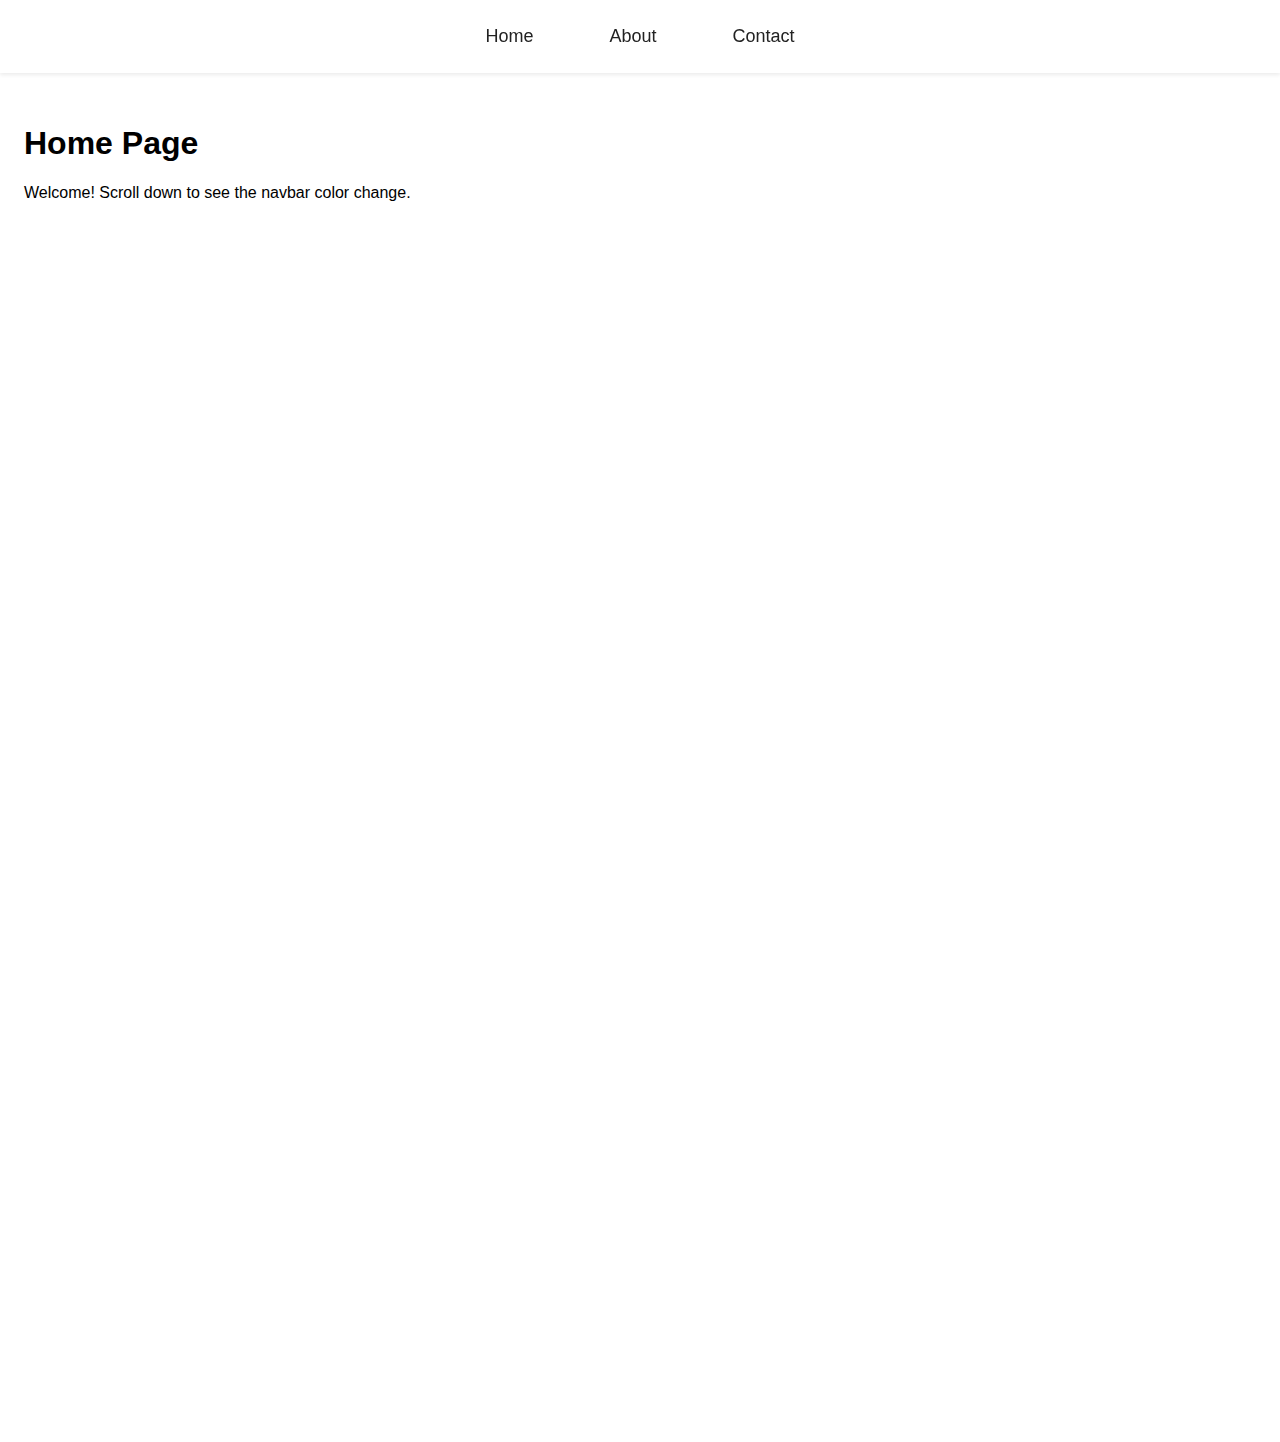
<file: index.html>
<!DOCTYPE html>
<html lang="en">
<head>
  <meta charset="UTF-8">
  <title>Home - Fixed Nav Demo</title>
  <link rel="stylesheet" href="style.css">
</head>
<body>
  <nav id="navbar">
    <a href="index.html">Home</a>
    <a href="about.html">About</a>
    <a href="contact.html">Contact</a>
  </nav>
  <main>
    <h1>Home Page</h1>
    <p>Welcome! Scroll down to see the navbar color change.</p>
    <div style="height: 1200px;"></div>
  </main>
  <script src="script.js"></script>
</body>
</html>
</file>
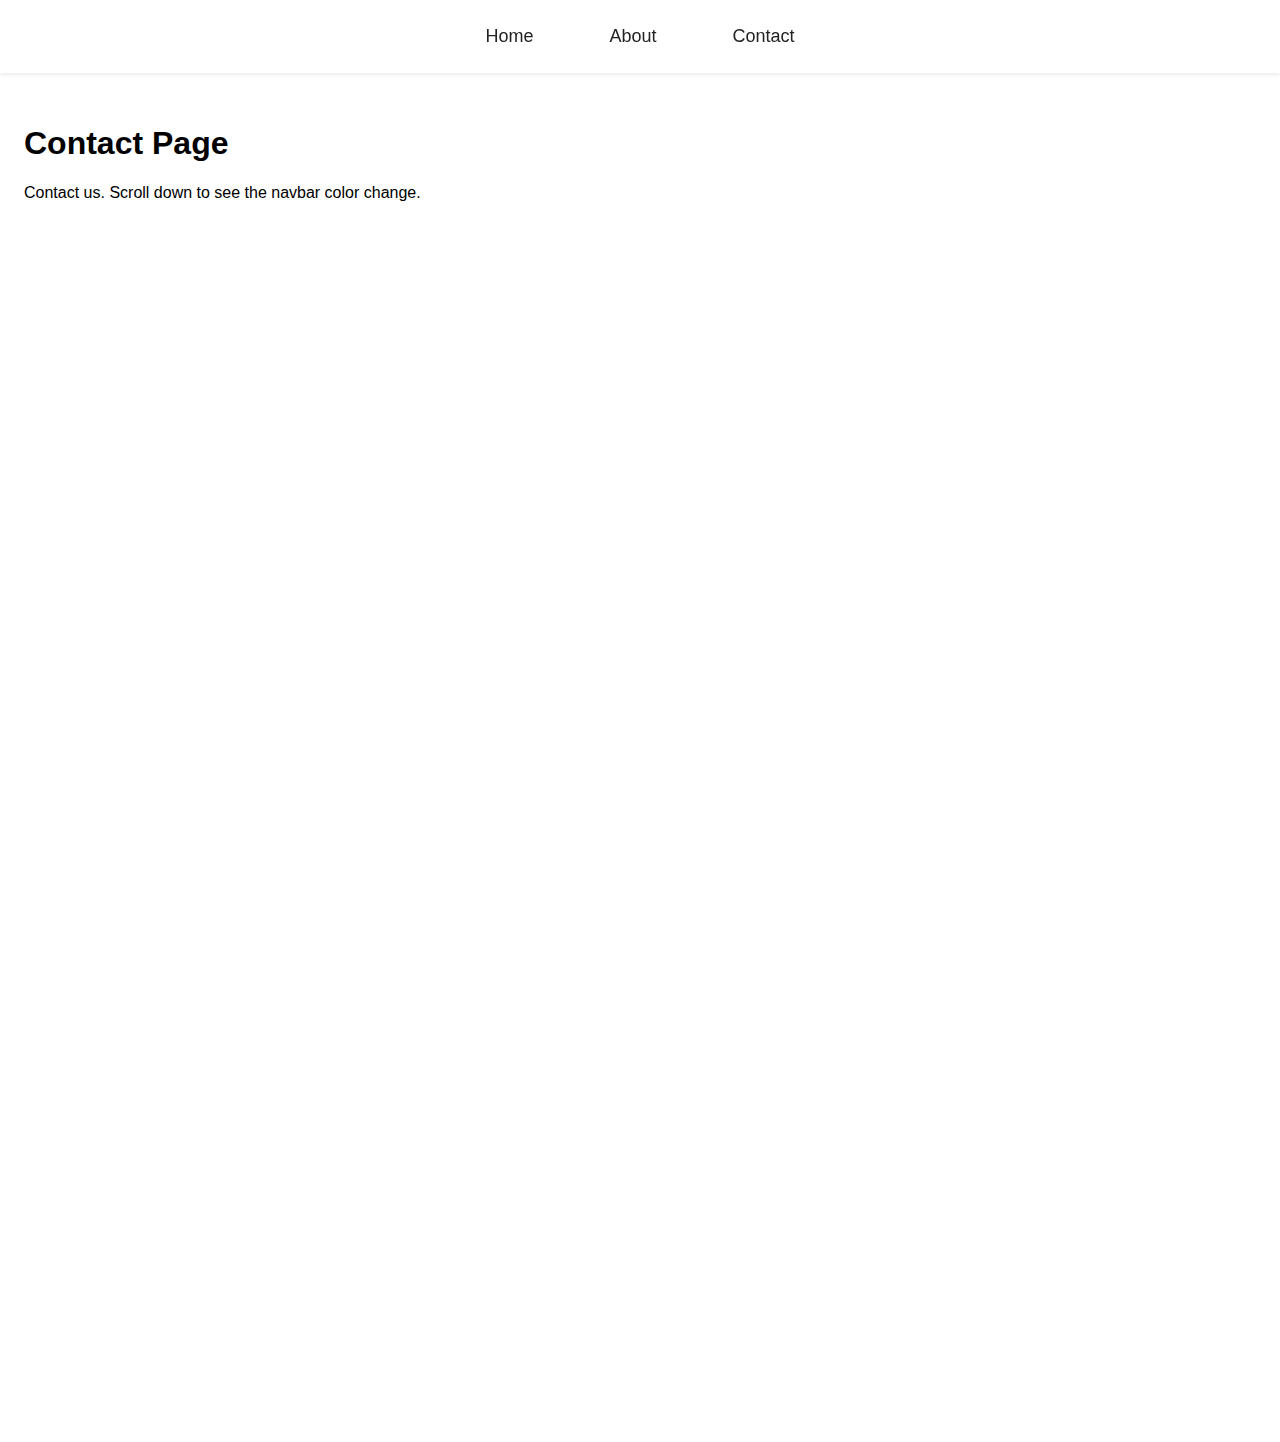
<file: contact.html>
<!DOCTYPE html>
<html lang="en">
<head>
  <meta charset="UTF-8">
  <title>Contact - Fixed Nav Demo</title>
  <link rel="stylesheet" href="style.css">
</head>
<body>
  <nav id="navbar">
    <a href="index.html">Home</a>
    <a href="about.html">About</a>
    <a href="contact.html">Contact</a>
  </nav>
  <main>
    <h1>Contact Page</h1>
    <p>Contact us. Scroll down to see the navbar color change.</p>
    <div style="height: 1200px;"></div>
  </main>
  <script src="script.js"></script>
</body>
</html>
</file>
<file: style.css>
body {
  margin: 0;
  font-family: Arial, sans-serif;
}

#navbar {
  position: fixed;
  top: 0;
  left: 0;
  width: 100%;
  background: #ffffff;
  box-shadow: 0 2px 4px rgba(0,0,0,0.08);
  display: flex;
  justify-content: center;
  gap: 40px;
  padding: 18px 0;
  transition: background 0.3s, box-shadow 0.3s;
  z-index: 1000;
}

#navbar a {
  color: #222;
  text-decoration: none;
  font-size: 18px;
  padding: 8px 18px;
  border-radius: 4px;
  transition: background 0.3s, color 0.3s;
}

#navbar a:hover,
#navbar a:focus {
  background: #007bff;
  color: #fff;
}

#navbar.scrolled {
  background: #222;
  box-shadow: 0 4px 12px rgba(0,0,0,0.2);
}

#navbar.scrolled a {
  color: #fff;
}

#navbar.scrolled a:hover,
#navbar.scrolled a:focus {
  background: #ffc107;
  color: #222;
}

main {
  margin-top: 80px;
  padding: 24px;
}
</file>
